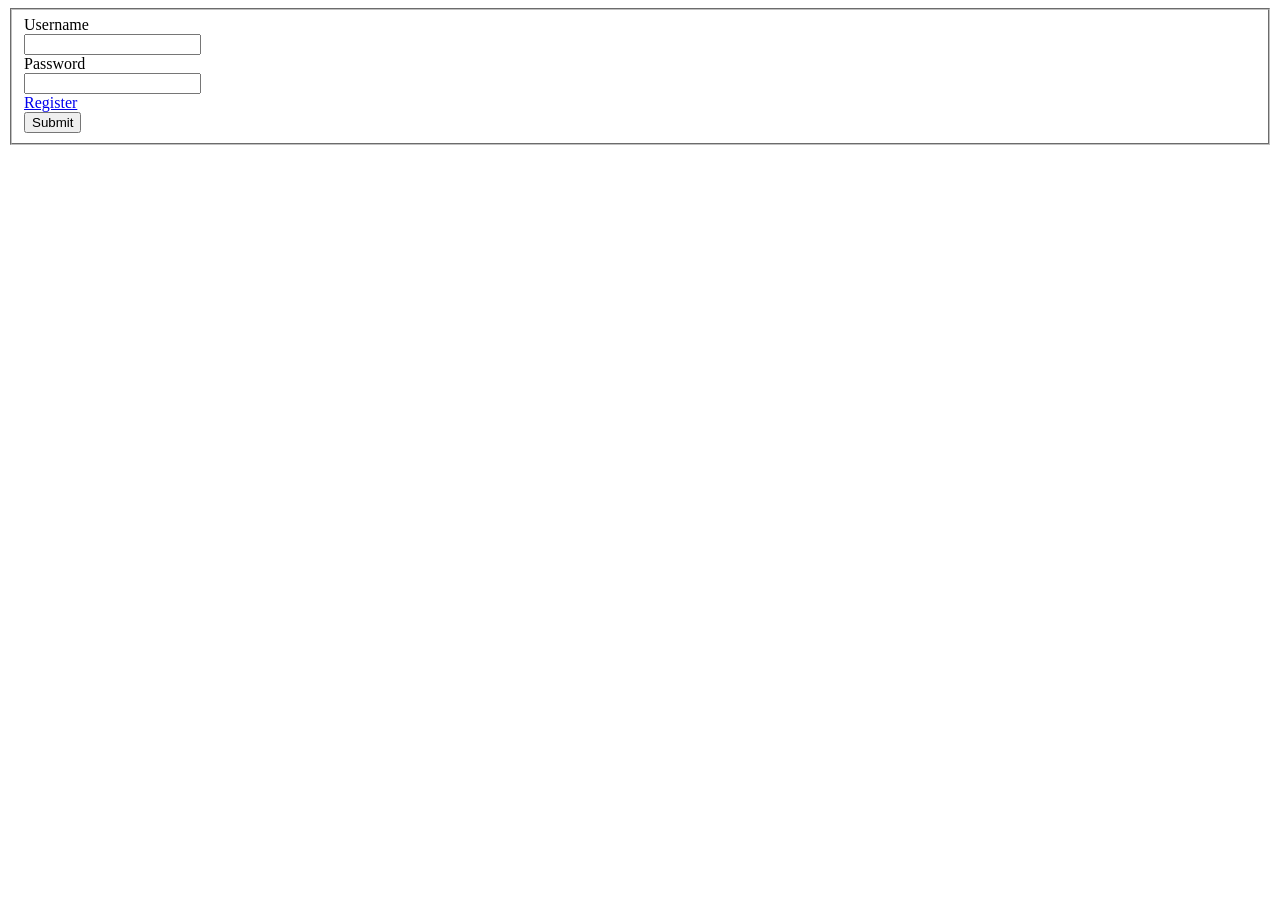
<file: src/main/resources/templates/auth/login.html>
<!doctype html>
<html lang="en"
      xmlns:th="http://www.thymeleaf.org/"
      xmlns:sec="http://www.thymeleaf.org/extras/spring-security">
<head th:replace="~{base :: html-head(~{::title})}">
    <title>ToDo - Login</title>
</head>
<body>
<fieldset th:fragment="login-form" class="card container w-25 mt-3" sec:authorize="isAnonymous()">
    <form method="post" th:action="@{/auth/process}">

        <div class="card-body g-3 align-items-center">
            <div class="row mb-3">
                <div class="col-sm-3">
                    <label for="username" class="col-form-label">Username</label>
                </div>
                <div class="col-sm-9">
                    <input type="text" id="username" name="username" class="form-control" required>
                </div>
            </div>
            <div class="row mb-3">
                <div class="col-sm-3">
                    <label for="password" class="col-form-label">Password</label>
                </div>
                <div class="col-sm-9">
                    <input type="password" id="password" name="password" class="form-control" required>
                </div>
            </div>
            <div class="row">
                <div class="col-sm-9">
                    <a href="/auth/register" class="link-primary">Register</a>
                </div>
                <div class="col-sm-3">
                    <input class="form-control btn btn-success" type="submit"/>
                </div>
            </div>
        </div>
        <div class="invalid-feedback d-block" th:if="${loginError}" th:text="${loginError}"></div>
    </form>
</fieldset>

</body>
</html>
</file>
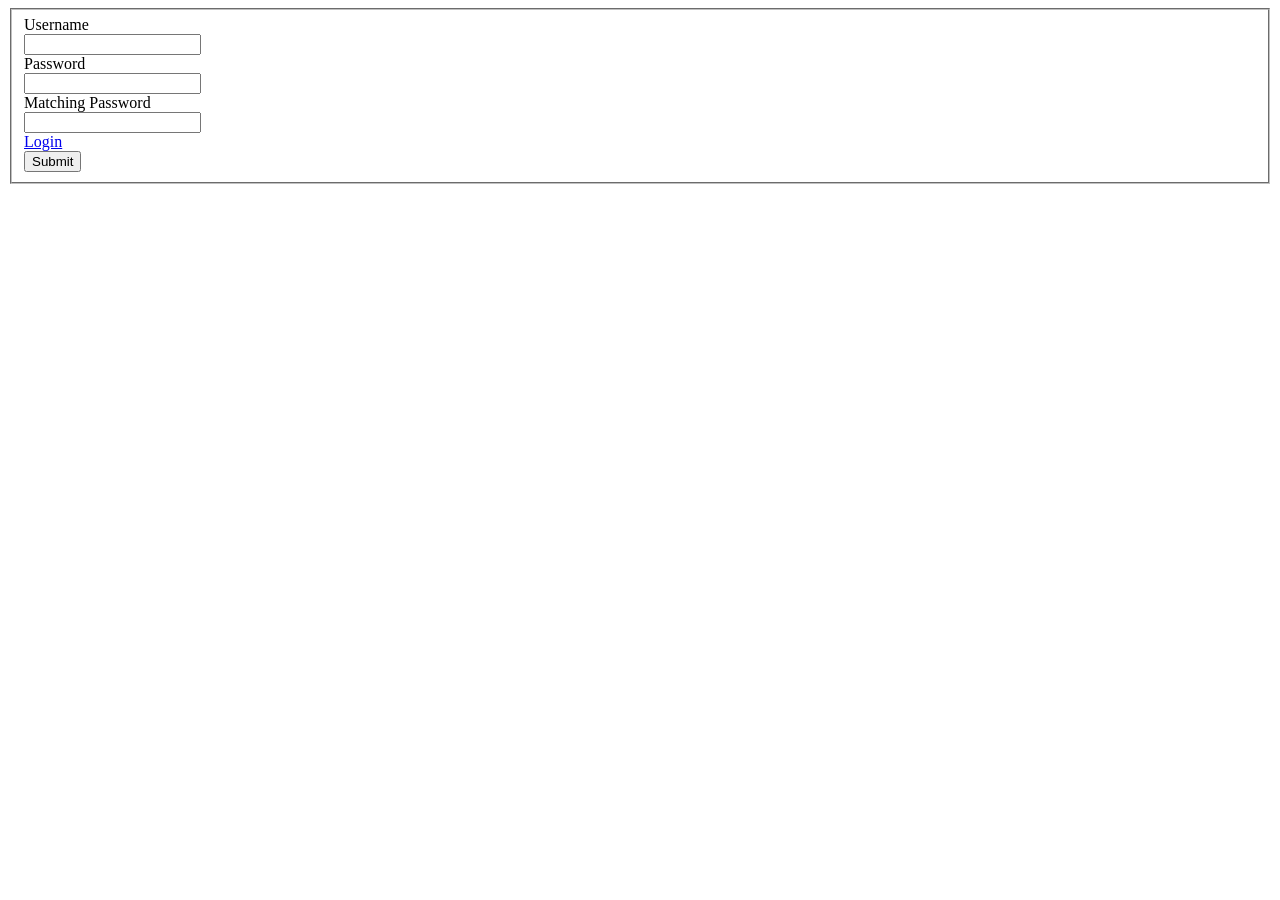
<file: src/main/resources/templates/auth/register.html>
<!doctype html>
<html lang="en"
      xmlns:th="http://www.thymeleaf.org/"
      xmlns:sec="http://www.thymeleaf.org/extras/spring-security">
<head th:replace="~{base :: html-head(~{::title})}">
    <title>ToDo - Login</title>
</head>
<body>
<fieldset th:fragment="register-form" class="card container w-25 mt-3" sec:authorize="isAnonymous()">
    <form method="post" th:action="@{/auth/register}" th:object="${userDTO}">
        <div class="card-body g-3 align-items-center">
            <div class="row mb-3">
                <div class="col-sm-3">
                    <label for="username" class="col-form-label">Username</label>
                </div>
                <div class="col-sm-9">
                    <input type="text" id="username" th:field="*{username}" class="form-control" required>
                    <div class="invalid-feedback d-block" th:if="${#fields.hasErrors('username')}" th:errors="*{username}"></div>
                </div>
            </div>
            <div class="row mb-3">
                <div class="col-sm-3">
                    <label for="password" class="col-form-label">Password</label>
                </div>
                <div class="col-sm-9">
                    <input type="password" id="password" th:field="*{password}" class="form-control" required>
                    <div class="invalid-feedback d-block" th:if="${#fields.hasErrors('password')}" th:errors="*{password}"></div>
                </div>
            </div>
            <div class="row mb-3">
                <div class="col-sm-3">
                    <label for="confirmPassword" class="col-form-label">Matching Password</label>
                </div>
                <div class="col-sm-9">
                    <input type="password" id="confirmPassword" th:field="*{confirmPassword}" class="form-control" required>
                    <div class="invalid-feedback d-block" th:if="${#fields.hasErrors('confirmPassword')}" th:errors="*{confirmPassword}"></div>
                </div>
            </div>
            <div class="row">
                <div class="col-sm-9">
                    <a href="/auth/login" class="link-primary">Login</a>
                </div>
                <div class="col-sm-3">
                    <input class="form-control btn btn-success" type="submit"/>
                </div>
            </div>
        </div>
    </form>
</fieldset>

</body>
</html>
</file>
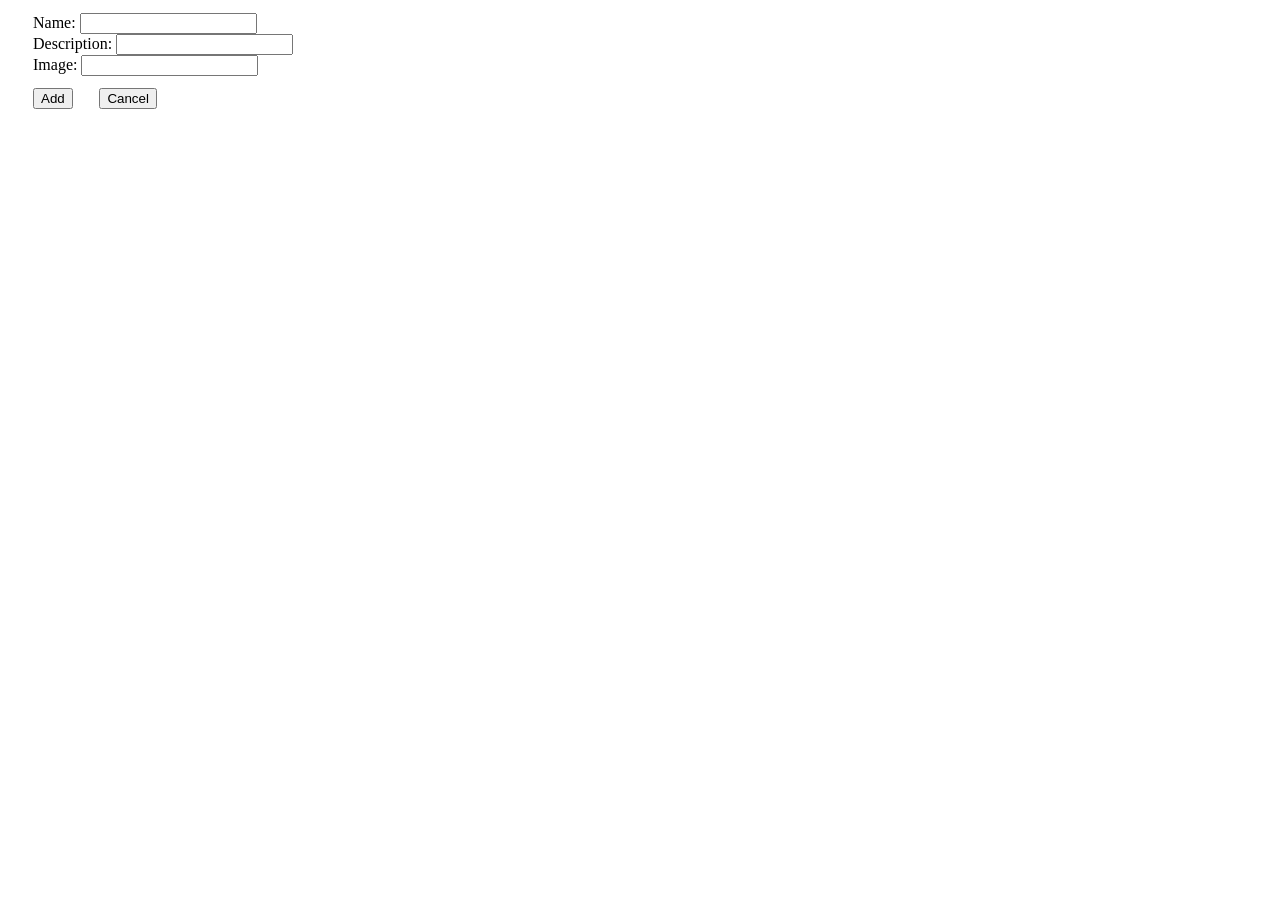
<file: src/main/resources/templates/category/create.html>
<html lang="en"
      xmlns:th="http://www.thymeleaf.org/"
>
<head th:replace="~{base :: html-head(~{::title})}">
    <title>ToDo - category create</title>
</head>
<body>
<nav th:replace="~{base :: navbar}"/>
<div th:replace="~{auth/login :: login-form}"/>

<form style="margin: 1%;" th:action="@{/task/category/create}" th:object="${taskCategoryDTO}" method="post">
    <div class="mb-3" style="margin-left: 1%;">
        <label class="form-label">Name:</label>
        <input type="text" name="name" id="name" th:field="*{name}" class="form-control" required>
        <div class="invalid-feedback d-block" th:if="${#fields.hasErrors('name')}" th:errors="*{name}"></div>
    </div>
    <div class="mb-3" style="margin-left: 1%;">
        <label class="form-label">Description:</label>
        <input type="text" name="description" id="description" class="form-control">
    </div>
    <div class="mb-3" style="margin-left: 1%;">
        <label class="form-label">Image:</label>
        <input type="text" name="image" id="image" class="form-control">
    </div>
  <div style="margin: 1%; width: 10%; display: flex; justify-content: space-between; align-self: center;">
    <button class="btn btn-outline-primary" type="submit">Add</button>
    <button class="btn btn-outline-danger" type="button" onclick="goBack()">Cancel</button>
  </div>
</form>
</body>

<script>
    function goBack() {
        window.history.back();
    }
</script>
</html>
</file>
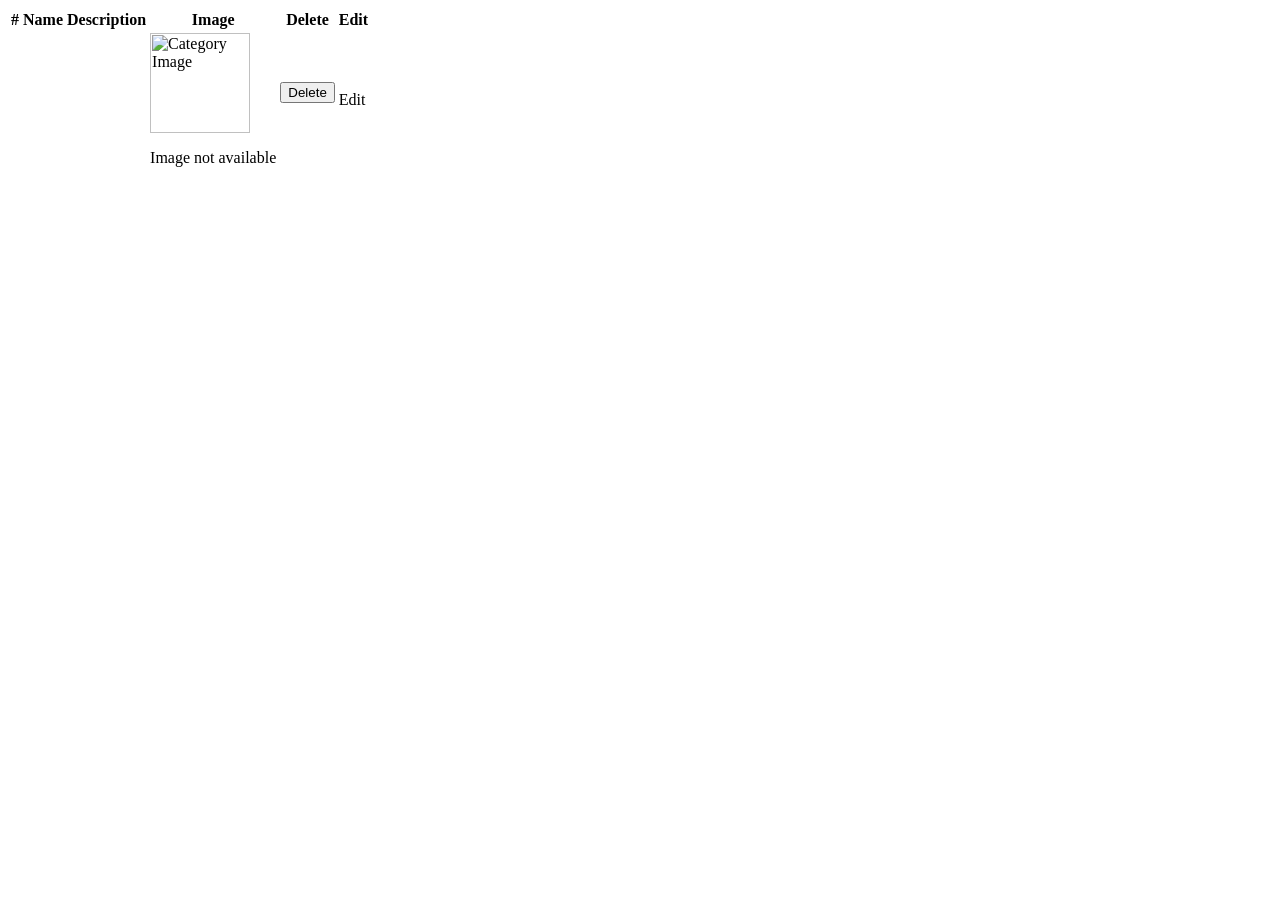
<file: src/main/resources/templates/category/list.html>
<html lang="en"
      xmlns:th="http://www.thymeleaf.org/"
>
<head th:replace="~{base :: html-head(~{::title})}">
    <title>ToDo - category list</title>
</head>
<body>
<nav th:replace="~{base :: navbar}"/>
<div th:replace="~{auth/login :: login-form}"/>

<div th:if="${deleteError}" class="alert alert-danger" role="alert">
    <p th:text="${deleteError}"></p>
</div>
<table class="table ">
    <thead>
    <tr>
        <th scope="col">#</th>
        <th scope="col">Name</th>
        <th scope="col">Description</th>
        <th scope="col">Image</th>
        <th scope="col">Delete</th>
        <th scope="col">Edit</th>
    </tr>
    </thead>
    <tbody>
     <tr th:each="category: ${categories}">
        <th scope="row" th:text="${category.id}"></th>
        <td th:text="${category.name}"></td>
        <td th:text="${category.description}"></td>
        <td>
            <div th:if="${category.image != null and category.image != ''}">
                <img th:src="${category.image}" style="width: 100px; object-fit: cover;" alt="Category Image"/>
            </div>
            <div th:if="${category.image == null or category.image == ''}">
                <p>Image not available</p>
            </div>
        </td>
               
        <td>
            <form th:action="@{/task/category/delete/{id}(id=${category.id})}" method="post">
                <button class="btn btn-outline-danger">Delete</button>
            </form>
        </td> 
        <td>
            <a th:href="@{/task/category/update/{id}(id=${category.id})}" class="btn btn-outline-warning">Edit</a>
        </td> 
    </tr> 
    </tbody>
</table>
</body>
</html>
</file>
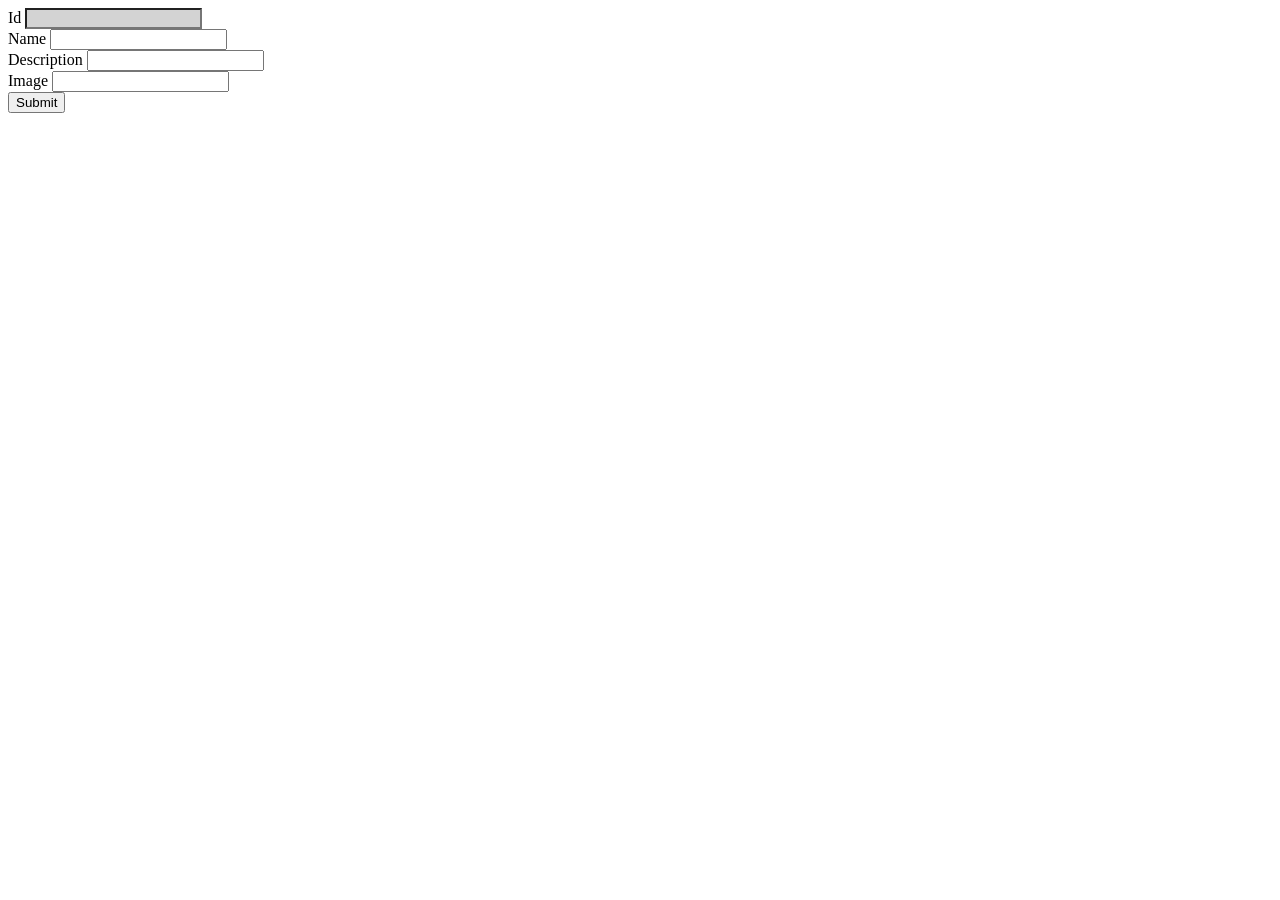
<file: src/main/resources/templates/category/update.html>
<html lang="en"
      xmlns:th="http://www.thymeleaf.org/"
>
<head th:replace="~{base :: html-head(~{::title})}">
    <title>ToDo - category update</title>
</head>
<body>
<nav th:replace="~{base :: navbar}"/>
<div th:replace="~{auth/login :: login-form}"/>

<form th:action="@{/task/category/update/{id}(id=${category.id})}" th:object="${category}" method="post" class="d-grid gap-2 col-3 mx-auto pt-3">
    <div class="mb-3">
        <label for="id" class="form-label">Id</label>
        <input type="text" class="form-control" id="id" th:field="*{id}" readonly style="background-color: #D3D3D3;">
        
    </div>
    <div class="mb-3">
        <label for="name" class="form-label">Name</label>
        <input type="text" class="form-control" id="name" th:field="*{name}" required>
        <div class="invalid-feedback d-block" th:if="${#fields.hasErrors('name')}" th:errors="*{name}"></div>
    </div>
    <div class="mb-3">
        <label for="description" class="form-label">Description</label>
        <input type="text" class="form-control" id="description" th:field="*{description}">
        <div class="invalid-feedback d-block" th:if="${#fields.hasErrors('description')}" th:errors="*{description}"></div>
    </div>
    <div class="mb-3">
        <label for="image" class="form-label">Image</label>
        <input type="text" class="form-control" id="image" th:field="*{image}">
        <div class="invalid-feedback d-block" th:if="${#fields.hasErrors('image')}" th:errors="*{image}"></div>
    </div>
    <button type="submit" class="btn btn-primary">Submit</button>
</form>
</body>
</html>
</file>
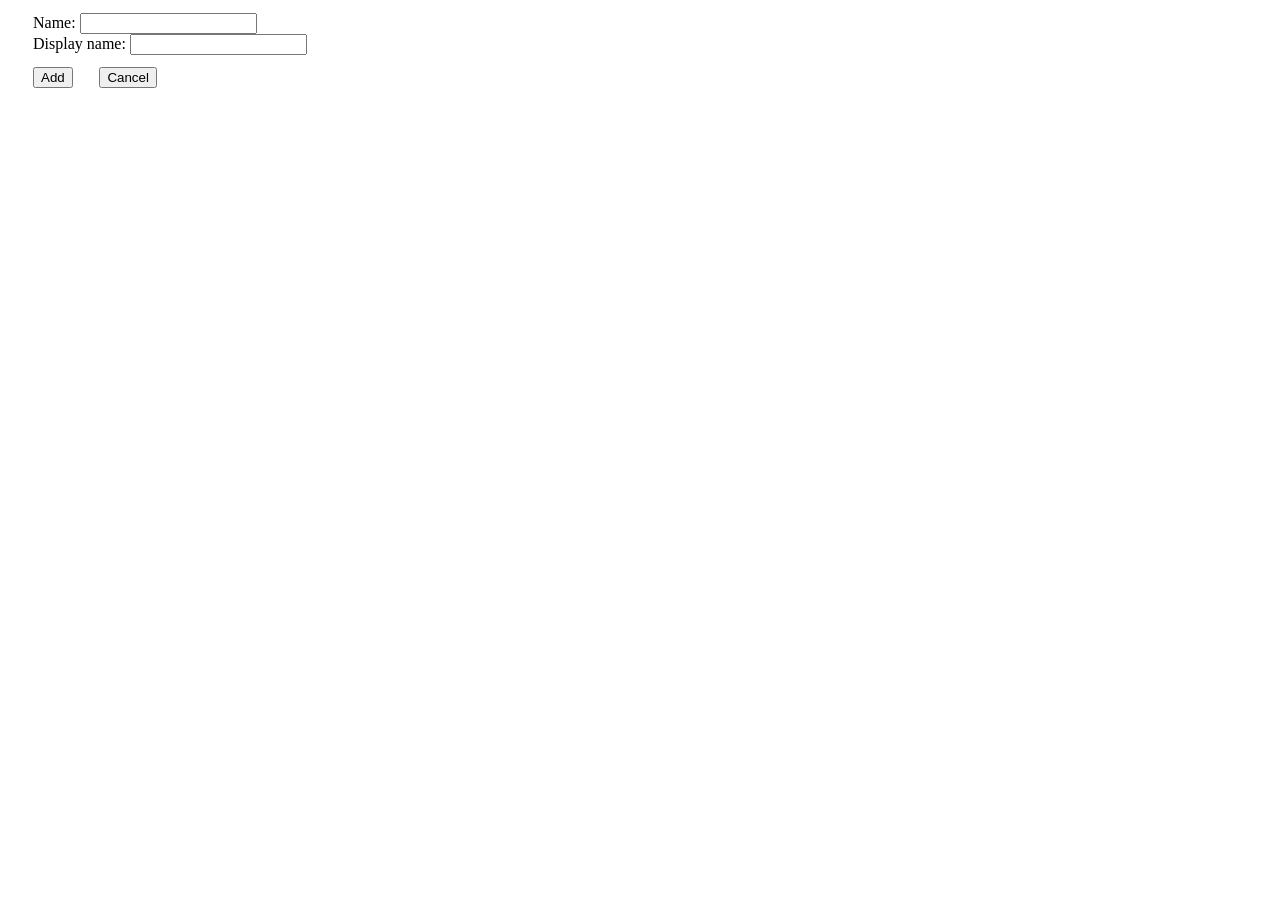
<file: src/main/resources/templates/status/create.html>
<html lang="en"
      xmlns:th="http://www.thymeleaf.org/"
>
<head th:replace="~{base :: html-head(~{::title})}">
    <title>ToDo - status create</title>
</head>
<body>
<nav th:replace="~{base :: navbar}"/>
<div th:replace="~{auth/login :: login-form}"/>

<form style="margin: 1%;" th:action="@{/task/status/create}" th:object="${taskStatusDTO}" method="post">
    <div class="mb-3" style="margin-left: 1%;">
        <label class="form-label">Name:</label>
        <input type="text" name="name" th:field="*{name}" class="form-control" required>
        <div class="invalid-feedback d-block" th:if="${#fields.hasErrors('name')}" th:errors="*{name}"></div>
    </div>
    <div class="mb-3" style="margin-left: 1%;">
        <label class="form-label">Display name:</label>
        <input type="text" name="displayName" class="form-control">
    </div>
  <div style="margin: 1%; width: 10%; display: flex; justify-content: space-between; align-self: center;">
    <button class="btn btn-outline-primary" type="submit">Add</button>
    <button class="btn btn-outline-danger" type="button" onclick="goBack()">Cancel</button>
  </div>
</form>
</body>

<script>
    function goBack() {
        window.history.back();
    }
</script>
</html>
</file>
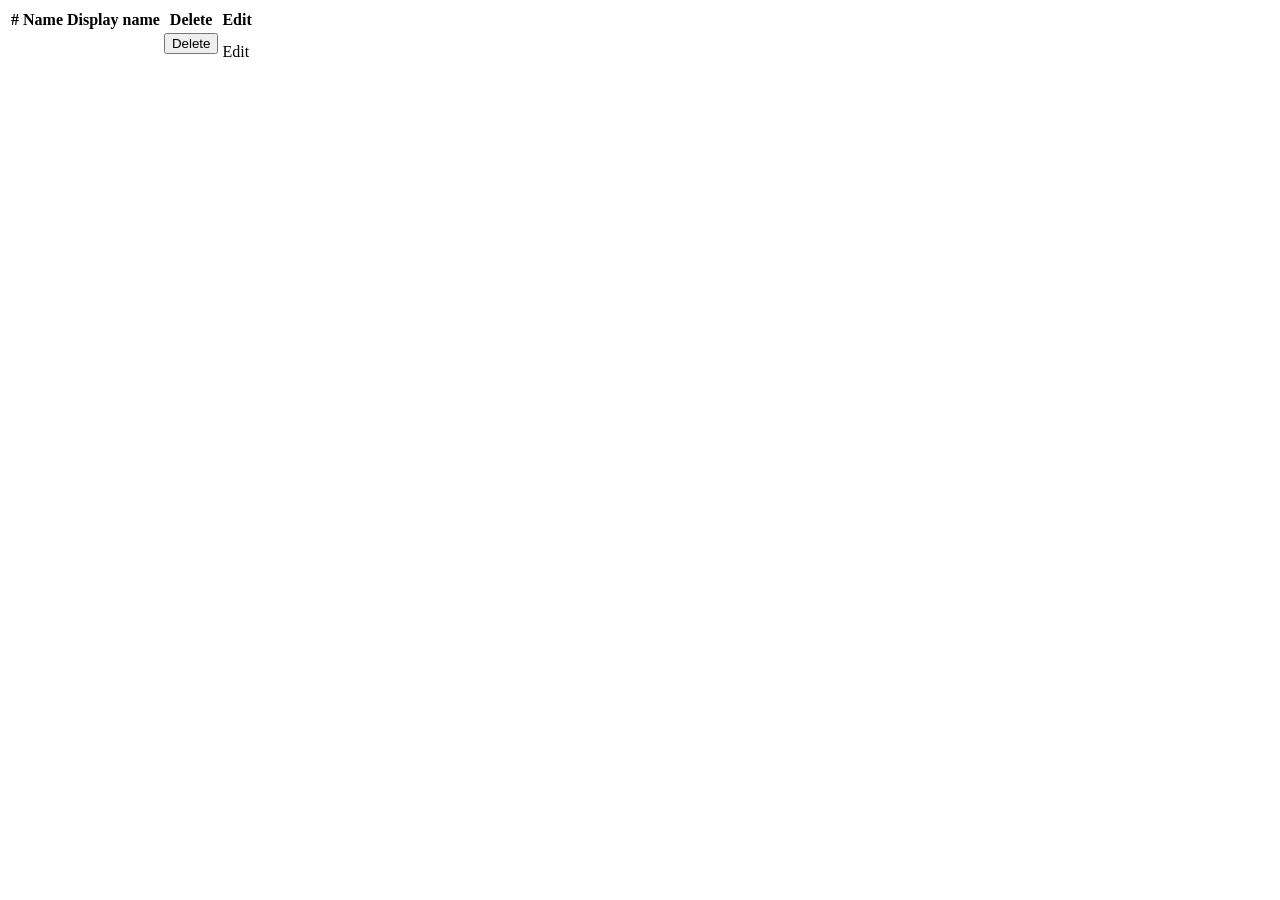
<file: src/main/resources/templates/status/list.html>
<html lang="en"
      xmlns:th="http://www.thymeleaf.org/"
>
<head th:replace="~{base :: html-head(~{::title})}">
    <title>ToDo - status list</title>
</head>
<body>
<nav th:replace="~{base :: navbar}"/>
<div th:replace="~{auth/login :: login-form}"/>

<div th:if="${deleteError}" class="alert alert-danger" role="alert">
    <p th:text="${deleteError}"></p>
</div>
<table class="table">
    <thead>
    <tr>
        <th scope="col">#</th>
        <th scope="col">Name</th>
        <th scope="col">Display name</th>
        <th scope="col">Delete</th>
        <th scope="col">Edit</th>
    </tr>
    </thead>
    <tbody>
     <tr th:each="status: ${statuses}">
        <th scope="row" th:text="${status.id}"></th>
        <td th:text="${status.name}"></td>
        <td th:text="${status.displayName}"></td>
        <td>
            <form th:action="@{/task/status/delete/{id}(id=${status.id})}" method="post">
                <button class="btn btn-outline-danger">Delete</button>
            </form>
        </td> 
        <td>
            <a th:href="@{/task/status/update/{id}(id=${status.id})}" class="btn btn-outline-warning">Edit</a>
        </td> 
    </tr> 
    </tbody>
</table>
</body>
</html>
</file>
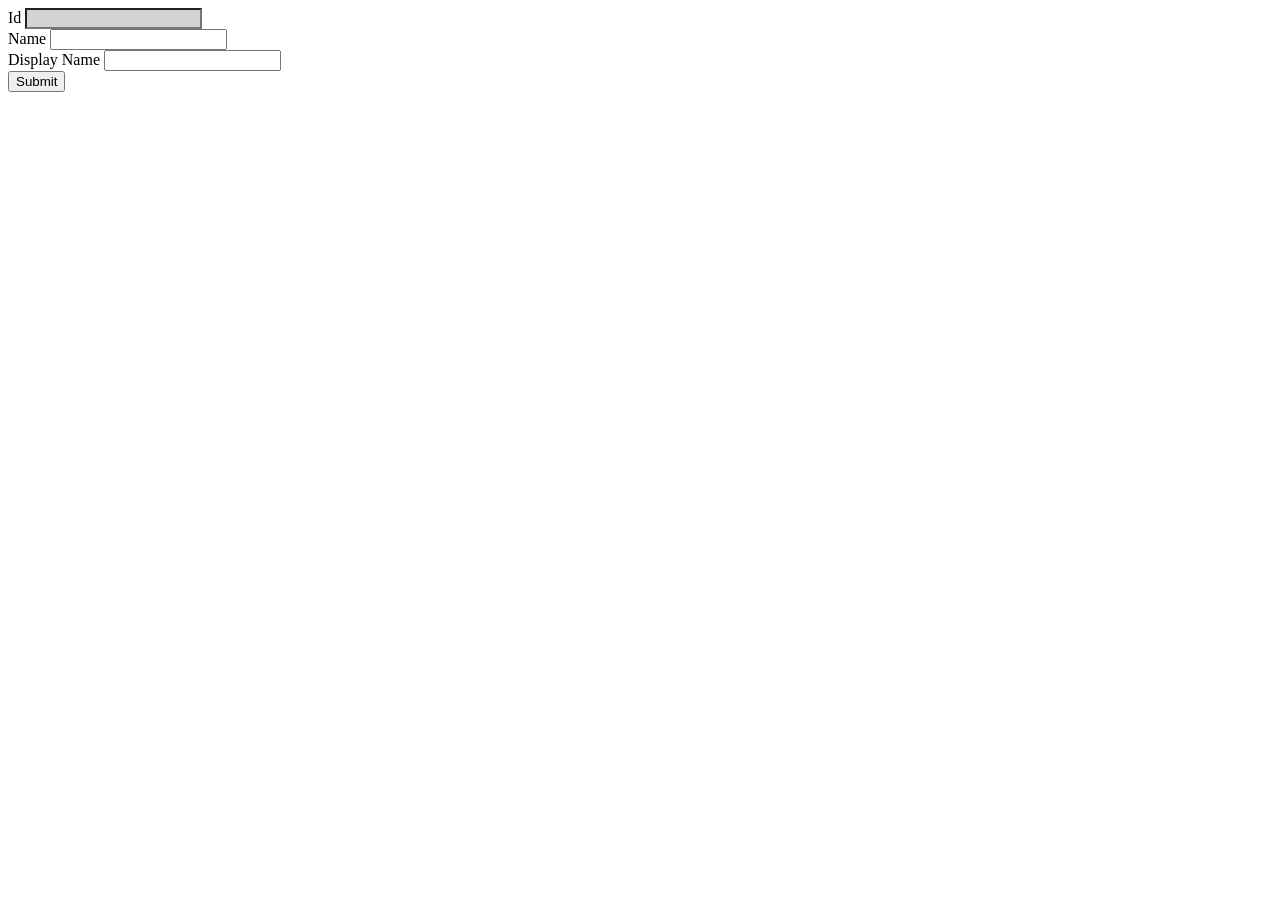
<file: src/main/resources/templates/status/update.html>
<html lang="en"
      xmlns:th="http://www.thymeleaf.org/"
>
<head th:replace="~{base :: html-head(~{::title})}">
    <title>ToDo - category update</title>
</head>
<body>
<nav th:replace="~{base :: navbar}"/>
<div th:replace="~{auth/login :: login-form}"/>

<form th:action="@{/task/status/update/{id}(id=${status.id})}" th:object="${status}" method="post" class="d-grid gap-2 col-3 mx-auto pt-3">
    <div class="mb-3">
        <label for="id" class="form-label">Id</label>
        <input type="text" class="form-control" id="id" th:field="*{id}" readonly style="background-color: #D3D3D3;">
        
    </div>
    <div class="mb-3">
        <label for="name" class="form-label">Name</label>
        <input type="text" class="form-control" id="name" th:field="*{name}" required>
        <div class="invalid-feedback d-block" th:if="${#fields.hasErrors('name')}" th:errors="*{name}"></div>
    </div>
    <div class="mb-3">
        <label for="displayName" class="form-label">Display Name</label>
        <input type="text" class="form-control" id="displayName" th:field="*{displayName}">
        <div class="invalid-feedback d-block" th:if="${#fields.hasErrors('displayName')}" th:errors="*{displayName}"></div>
    </div>
    <button type="submit" class="btn btn-primary">Submit</button>
</form>
</body>

</html>
</file>
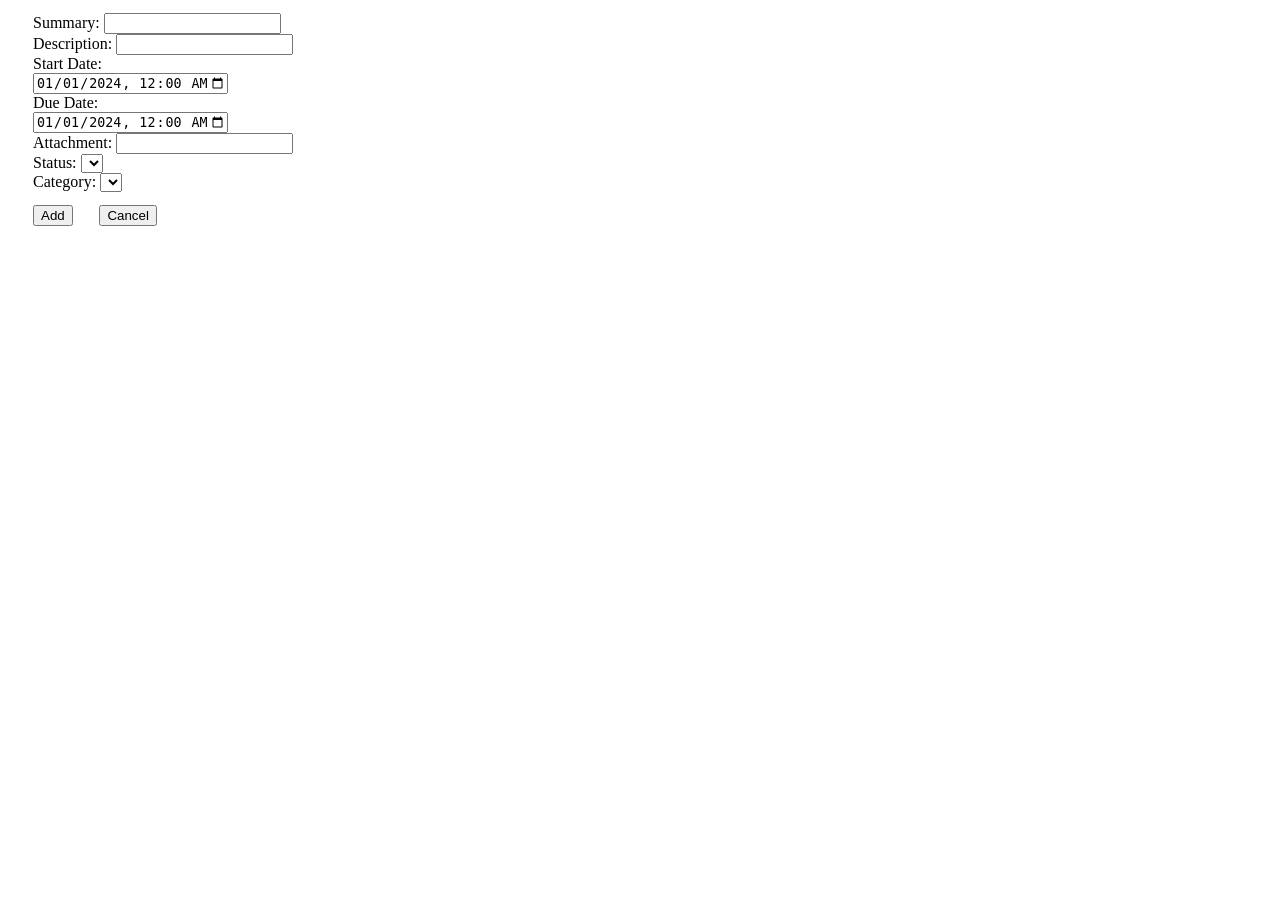
<file: src/main/resources/templates/task/create.html>
<html lang="en" xmlns:th="http://www.thymeleaf.org/">
<head th:replace="~{base :: html-head(~{::title})}">
    <title>ToDo - task create</title>
</head>
<body>
<nav th:replace="~{base :: navbar}"/>
<div th:replace="~{auth/login :: login-form}"/>

<form style="margin: 1%;" th:action="@{/task/create}" method="post">
    <div class="mb-3" style="margin-left: 1%;">
        <label class="form-label">Summary:</label>
        <input type="text" name="summary" class="form-control" required>
    </div>
    <div class="mb-3" style="margin-left: 1%;">
        <label class="form-label">Description:</label>
        <input type="text" name="description" class="form-control">
    </div>
    <div class="mb-3" style="margin-left: 1%; width: 10%;">
        <label class="form-label">Start Date:</label>
        <input type="datetime-local" class="form-control" id="start" name="startDate" value="2024-01-01T00:00" min="2024-01-01T00:00" max="2050-12-31T00:00"/>
    </div>
    <div class="mb-3" style="margin-left: 1%; width: 10%;">
        <label class="form-label">Due Date:</label>
        <input type="datetime-local" class="form-control" id="dueDate" name="dueDate" value="2024-01-01T00:00" min="2024-01-01T00:00" max="2050-12-31T00:00"/>
    </div>
    <div class="mb-3" style="margin-left: 1%;">
        <label class="form-label">Attachment:</label>
        <input type="text" name="attachment" class="form-control">
    </div>
    <div class="mb-3" style="margin-left: 1%; width: 10%;">
        <label class="form-label">Status:</label>
        <select name="statusId" class="form-control">
            <option th:each="status: ${statusList}" th:value="${status.id}" th:text="${status.displayName}"></option>
        </select>
    </div>
    <div class="mb-3" style="margin-left: 1%; width: 10%;">
        <label class="form-label">Category:</label>
        <select name="categoryId" class="form-control">
            <option th:each="category: ${categoryList}" th:value="${category.id}" th:text="${category.name}"></option>
        </select>
    </div>
    <div style="margin: 1%; width: 10%; display: flex; justify-content: space-between; align-self: center;">
        <button class="btn btn-outline-primary" type="submit">Add</button>
        <button class="btn btn-outline-danger" type="button" onclick="goBack()">Cancel</button>
    </div>
</form>
</body>

<script>
    function goBack() {
        window.history.back();
    }
</script>
</html>
</file>
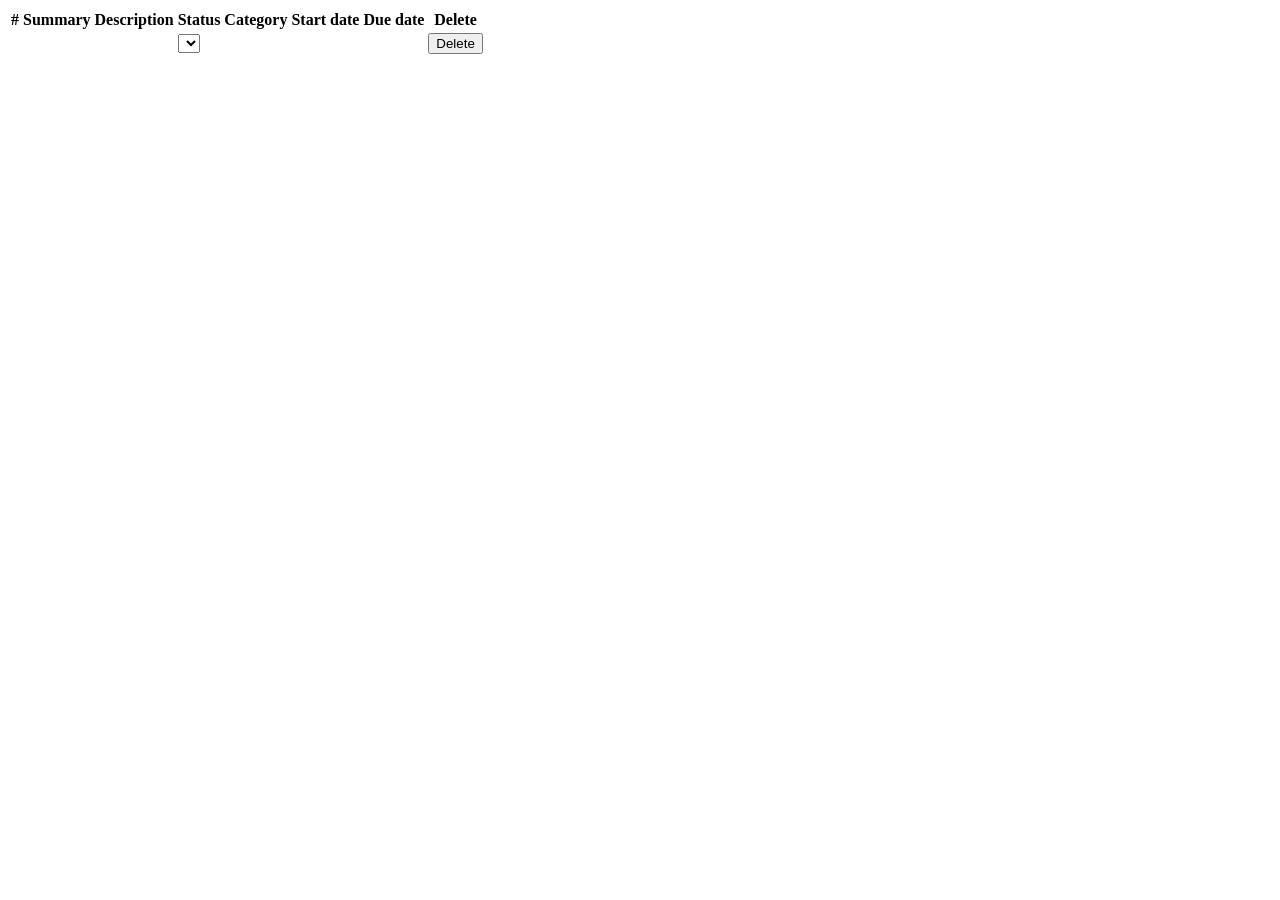
<file: src/main/resources/templates/task/list.html>
<html lang="en"
      xmlns:th="http://www.thymeleaf.org/"
>
<head th:replace="~{base :: html-head(~{::title})}">
    <title>ToDo - task list</title>
</head>
<body>
<nav th:replace="~{base :: navbar}"/>
<div th:replace="~{auth/login :: login-form}"/>

<table class="table">
    <thead>
    <tr>
        <th scope="col">#</th>
        <th scope="col">Summary</th>
        <th scope="col">Description</th>
        <th scope="col">Status</th>
        <th scope="col">Category</th>
        <th scope="col">Start date</th>
        <th scope="col">Due date</th>
        <th scope="col">Delete</th>
    </tr>
    </thead>
    <tbody>
    <tr th:each="task: ${tasks}">
        <th scope="row" th:text="${task.id}"></th>
        <td th:text="${task.summary}"></td>
        <td th:text="${task.description}"></td>
        <td>
            <form th:action="@{/task/status/{id}(id=${task.id})}" method="post" onchange="submit()" th:object="${status}">
                <select name="id" >
                    <option th:each="status: ${statusList}" th:value="${status.id}" th:text="${status.displayName}" th:selected="${status.id == task.status.id}"></option>
                </select>
            </form>        
        </td>
        <td th:text="${task.category.name}"></td>
        <td th:text="${task.startDate}"></td> 
        <td th:text="${task.dueDate}"></td> 
        <td>
            <form th:action="@{/task/delete/{id}(id=${task.id})}" method="post">
                <button class="btn btn-outline-danger">Delete</button>
            </form>
        </td> 
    </tr>
    </tbody>
</table>


</body>
</html>
</file>
